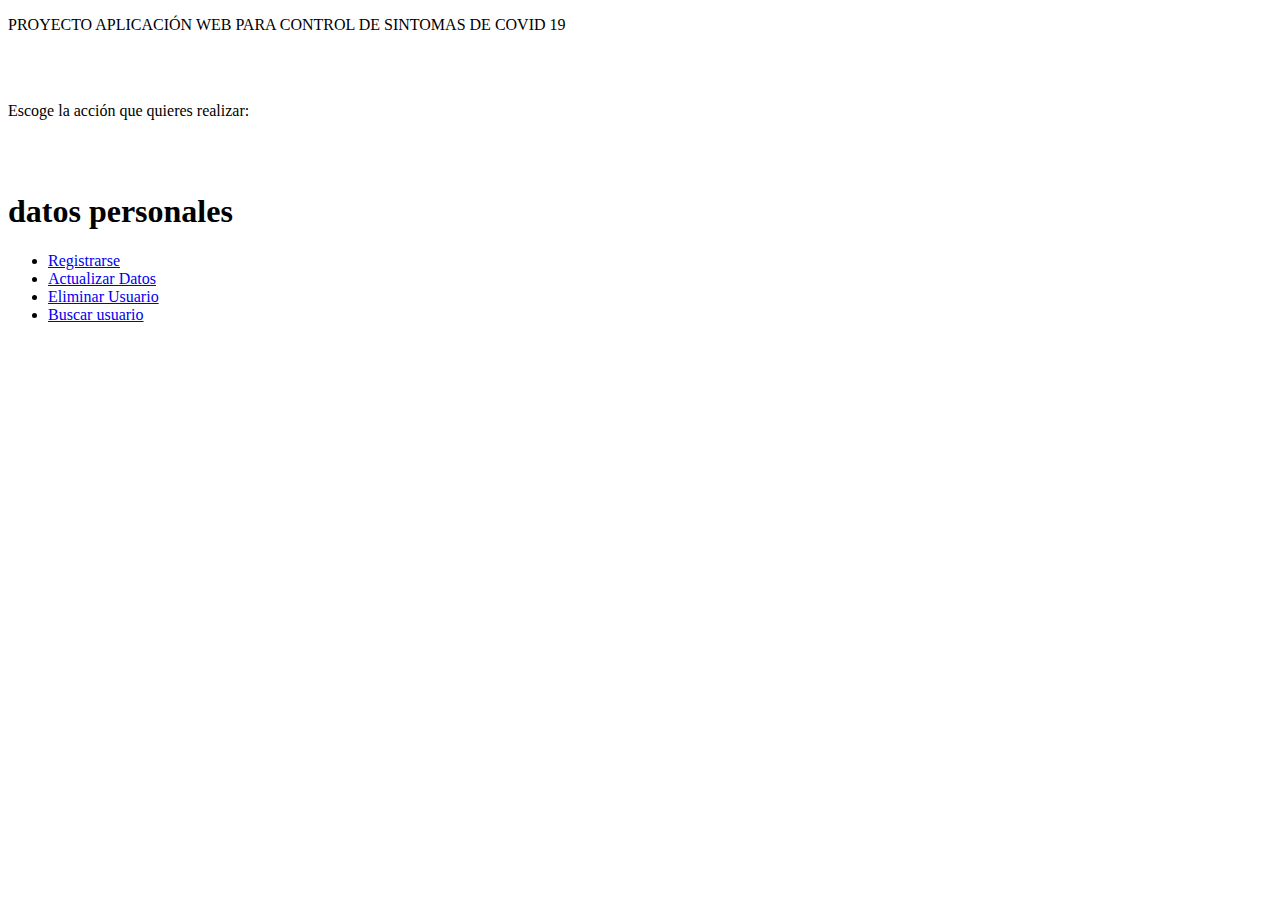
<file: SPRINT2/pagina principal.html>
<!DOCTYPE html>
<html lang="en">
<head>
    <meta charset="UTF-8">
    <meta http-equiv="X-UA-Compatible" content="IE=edge">
    <meta name="viewport" content="width=device-width, initial-scale=1.0">
    <title>Proyecto</title>
</head>
<body>
  <header>    
     <p>PROYECTO APLICACIÓN WEB PARA CONTROL DE SINTOMAS DE COVID 19 </p>
  </header>
  <br><br> 
    <p>Escoge la acción que quieres realizar:</p>
    <br><br>
  <nav>
     <h1> datos personales </h1>  

      <ul>
          <li><a href="Registrarse.html">Registrarse</a></li>
          <li><a href="Actualizar datos.html">Actualizar Datos</a></li>
          <li><a href="Eliminar mi información">Eliminar Usuario</a></li>
          <li><a href="Buscar usuario ">Buscar usuario</a></li>

      </ul>
  </nav>
  <main> 

  </main>
    
    
    


</body>
</html>
</file>
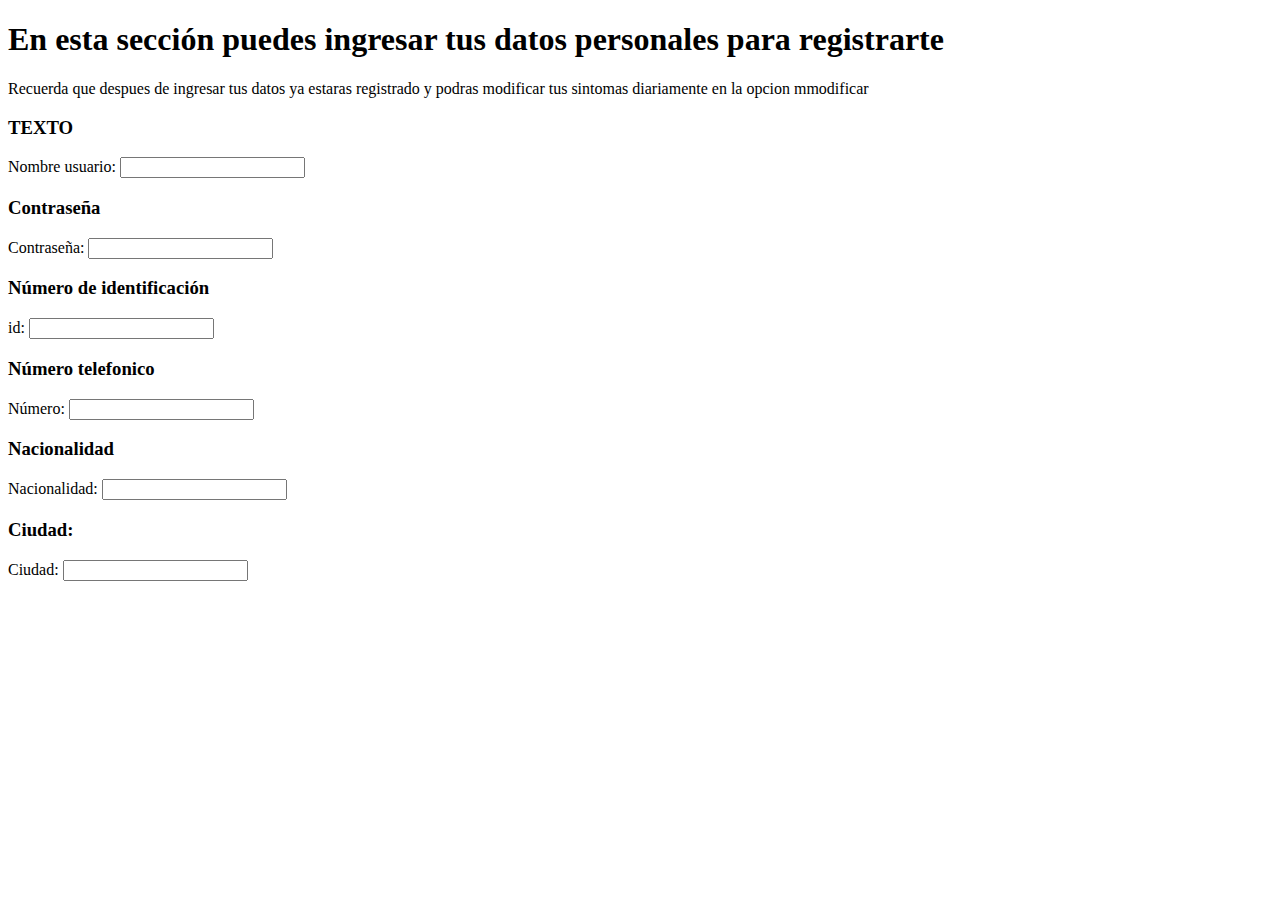
<file: SPRINT2/registrarse.html>
<!DOCTYPE html>
<html lang="en">
<head>
    <meta charset="UTF-8">
    <meta http-equiv="X-UA-Compatible" content="IE=edge">
    <meta name="viewport" content="width=device-width, initial-scale=1.0">
    <title>Document</title>
    <title>REGISTARSE</title>
</head>

<body>
    <header>
    <h1>En esta sección puedes ingresar tus datos personales para registrarte</h1>
    <p>Recuerda que despues de ingresar tus datos ya  estaras registrado y podras modificar tus sintomas diariamente en la opcion mmodificar </p>
    <header>   

    <form method="POST">
        <h3>TEXTO</h3>
        <label for="">Nombre usuario: </label>
        <input type="text" name="nombre" id="nombre" maxlength="80">
       
        <h3>Contraseña</h3>
        <label for="clave">Contraseña: </label>
        <input type="password" name="clave" id="clave" maxlength="10">
        
        <h3>Número de identificación</h3>
        <label for="">id: </label>
        <input type="number" name="id" id="id" maxlength="80">

        <h3>Número telefonico</h3>
        <label for=""> Número: </label>
        <input type="number" name="numero" id="numero" maxlength="15">
        
        <h3>Nacionalidad</h3>
        <label for=""> Nacionalidad: </label>
        <input type="text" name="nacionalidad" id="nacionalidad" maxlength="10">
        
        
        <h3>Ciudad:</h3>
        <label for="">Ciudad: </label>
        <input type="text" name="ciudad" id="ciudad" maxlength="80">


    </form>
</body>
</html>
</file>
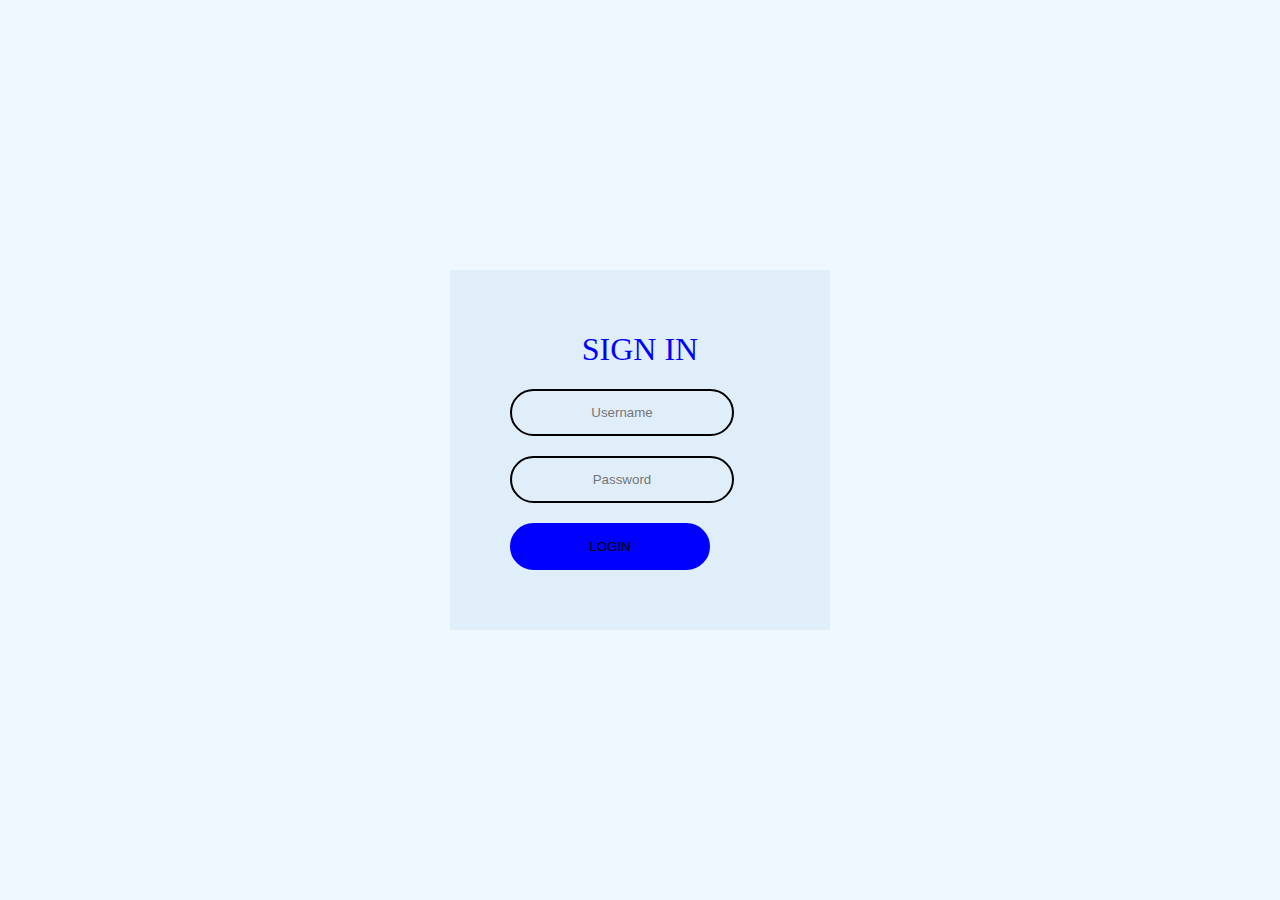
<file: SPRINT3/ENCUCOVID/HTML/login.html>
<!DOCTYPE html>
<html lang="en">
<head>
    <meta charset="UTF-8">
    <meta http-equiv="X-UA-Compatible" content="IE=edge">
    <meta name="viewport" content="width=device-width, initial-scale=1.0">
    <title>LOGIN ENCUCOVID</title>
    <link rel="stylesheet" href="../CSS/styles.css">
</head>
<body>

    <form action="index.html" class="form-box">   <!-- Aqui estarán los items del formulario--> 
        <h1 class="form-title"> Sign In </h1>
        <input type='text' placeholder="Username"> 
        <input type='password' placeholder="Password"> 
        <button type="submit">
            LOGIN
        </button>
    </form>
    
</body>
</html>
</file>
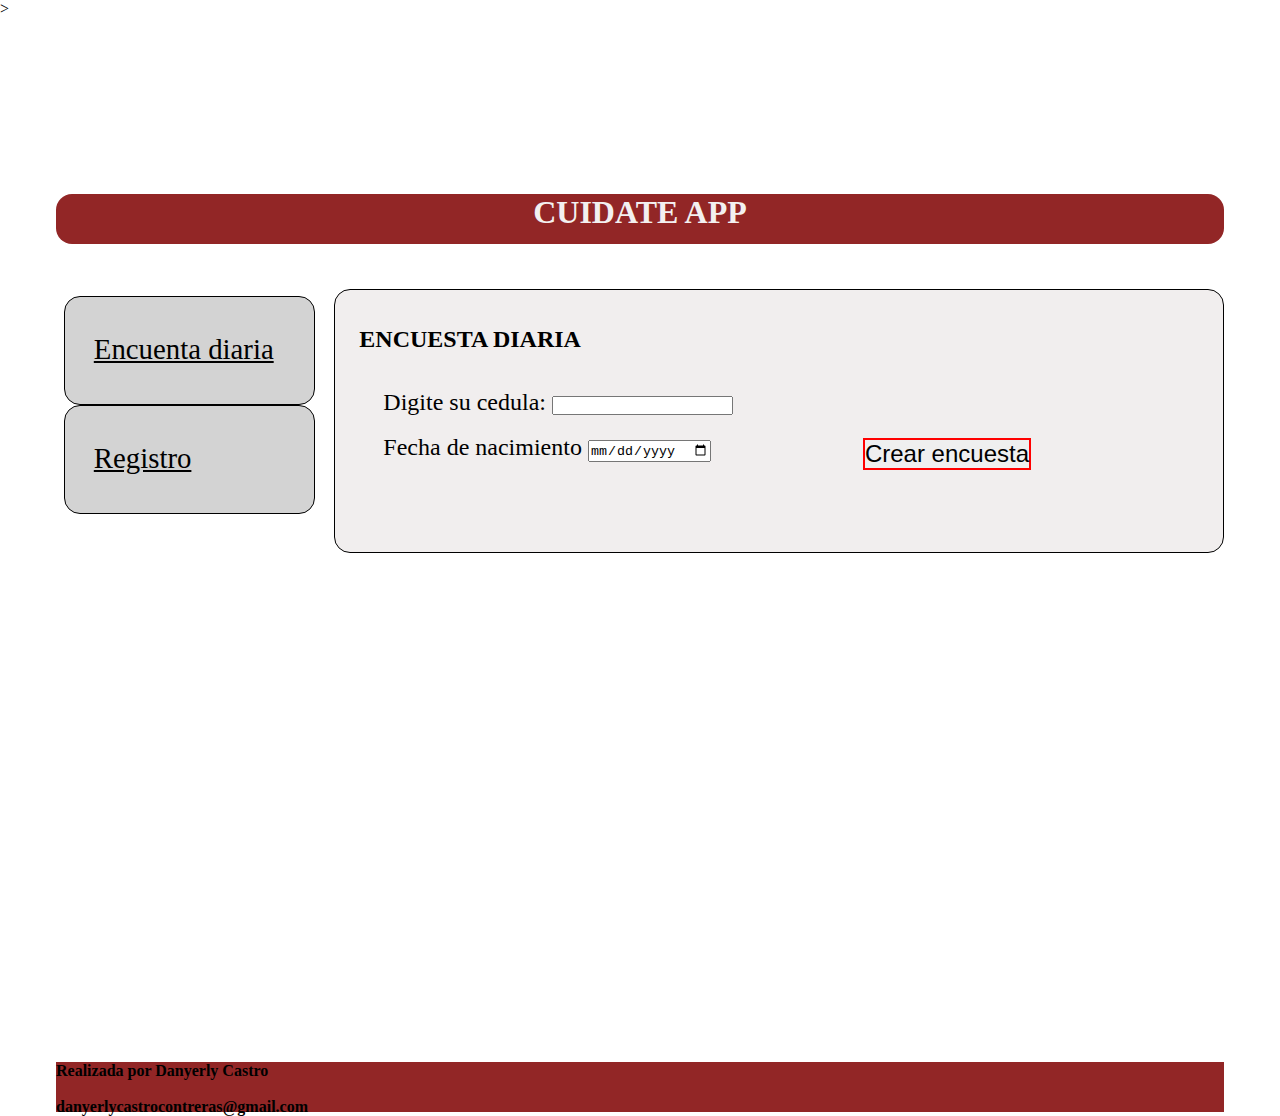
<file: SPRINT3/ENCUCOVID/HTML/MenuEncuestaDiaria.html>
<!DOCTyPE html>
<html lang="es">
    <head>
        <title>Cuidate</title>
        <meta charset="utf-8">
        <link rel="stylesheet" href="../CSS/stylesRegistro.css">

          

    </head>>
    <body>
        <div id="contenedor">
            <div id="header"> 
            <h1>CUIDATE APP</h1>
            </div>
            <div id= "nav"></div>
            <div id="contenido">
                <div id="section">
                <article class="articulo">
                    <br></br>
                    <a  href= "pencuesta.html"> Encuenta diaria </a>
                </article>     
                <article class="articulo">
                    <br></br>
                    <a href="pprincipal2entrega.html">Registro</a>
                </article>
                </div>
                <div id="aside">
                    <br></br>
                    <h2>ENCUESTA DIARIA</h2>
                    <br></br>
                    <label for=""> Digite su cedula: </label>
                    <input type="text" name="cedula" id="cedula" maxlength="80">
                    <br></br>
                    <form action="" method="">Fecha de nacimiento
                        <input type="date">
                    </form>
                    
                    <form>
                        <button name="boton1" id="boton1">Crear encuesta </button> 
                    </form>
                    
                </div>

            </div>

            <div id="footer">
                <h5>Realizada por Danyerly Castro
                    <br></br>
                    danyerlycastrocontreras@gmail.com

                </h5>
            </div>
        </div>
    </body>


</html>
</file>
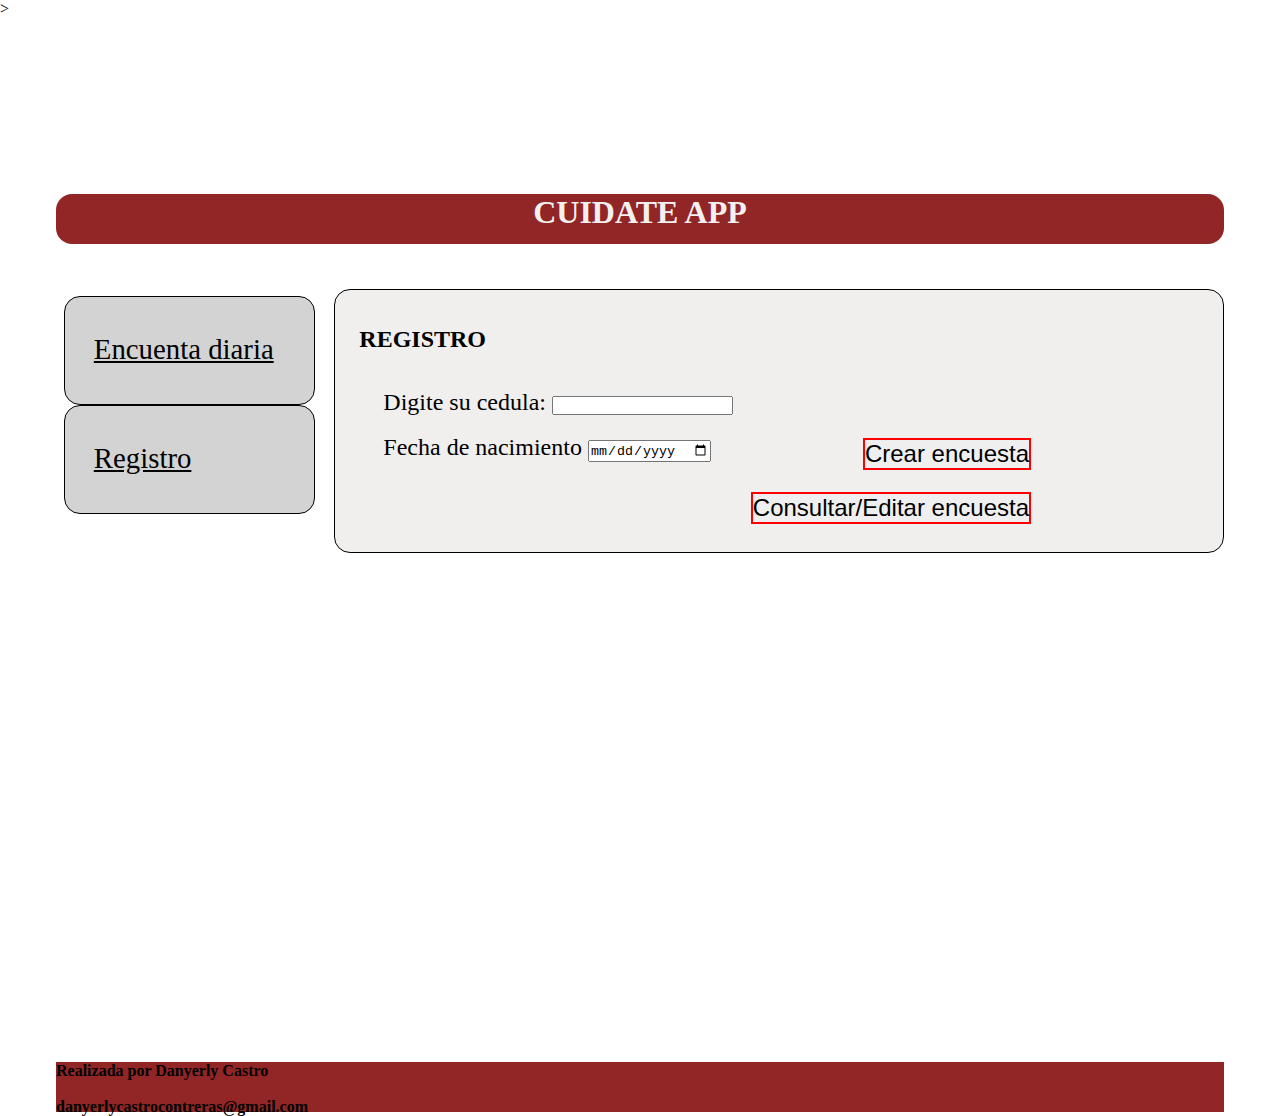
<file: SPRINT3/ENCUCOVID/HTML/menuRegistro.html>
<!DOCTyPE html>
<html lang="es">
    <head>
        <title>Cuidate</title>
        <meta charset="utf-8">
        <link rel="stylesheet" href="../CSS/stylesRegistro.css">

          

    </head>>
    <body>
        <div id="contenedor">
            <div id="header"> 
            <h1>CUIDATE APP</h1>
            </div>
            <div id= "nav"></div>
            <div id="contenido">
                <div id="section">
                <article class="articulo">
                    <br></br>
                    <a  href= "pencuesta.html"> Encuenta diaria </a>
                </article>     
                <article class="articulo">
                    <br></br>
                    <a href="pprincipal2entrega.html">Registro</a>
                </article>
                </div>
                <div id="aside">
                    <br></br>
                    <h2>REGISTRO</h2>
                    <br></br>
                    <label for=""> Digite su cedula: </label>
                    <input type="text" name="cedula" id="cedula" maxlength="80">
                    <br></br>
                    <form action="" method="">Fecha de nacimiento
                        <input type="date">
                    </form>
                    <form>
                        <button name="boton1" id="boton1">Crear encuesta </button> 
                        <br></br>
                        <button name="boton2" id="boton2">Consultar/Editar encuesta </button> 
                    </form>
                </div>

            </div>

            <div id="footer">
                <h5>Realizada por Danyerly Castro
                    <br></br>
                    danyerlycastrocontreras@gmail.com

                </h5>
            </div>
        </div>
    </body>


</html>
</file>
<file: SPRINT3/ENCUCOVID/CSS/styles.css>
body, html{
    height: 100%; /* tamaño del body y html*/
}

body{
    margin: 0;  /* Margenes afuera  del contenedor */
    padding: 0; /* Espacios dentro del contenedor  */
    background-color: aliceblue;  /* Color de fondo de pantalla*/
    display: flex;
    flex-direction: row;
    flex-wrap: wrap;
    justify-content: center;
    align-items: center;

}
.form-box{    /* se debe poner un punto para llamar las clases */
width: 300px;
padding: 40px;
background-color:rgb(224, 238, 250);
text-align: center;
}

.form-title{
color: #00f;
text-transform: uppercase;
font-weight: 500;
}

.form-box button[type="submit"],
.form-box input[type="text"],   /*Seleccion de los items a estilizar*/
.form-box input[type="password"]{
border: 0ch; /* Bordes de los items*/
background: none;
display: block; /* Genera un bloque para los items*/
margin: 20px;
padding: 14px 10px;  /*14alto 10ancho */
text-align: center;
border: 2px solid #000;
width: 200px;
outline: none;
border-radius: 24px;
transition: 0,25s;
}


.form-box input[type='text']:focus,
.form-box input[type='password']:focus{
width: 230px;
border-color:orangered;
}

.form-box button[type='submit']{
    border: 0px;
    background: blue;
    cursor: pointer;
    border: 2px solid blue;
}

.form-box button[type='submit']:hover{
    background: none;
}
</file>
<file: SPRINT3/ENCUCOVID/CSS/stylesRegistro.css>
*{
    margin: 0;
    padding: 0;
}
#contenedor{
    width: 1200px;
    height: 1000px;
    background-color: white;
    margin: 0.5em auto;
    padding: 00.5em;
} 

#header{
    height: 5%;
    background-color:  rgb(146, 38, 38);
    margin: 1em;
    border-radius: 1em;
    }

#nav{
    height: 2%;
}   
#contenido{
    height: 75%;
    margin: 1em;
    
}
#footer{
    height: 5%;
    background-color: rgb(146, 38, 38);
    margin: 1em;
    border-radius: 1 em;
}


#section{
    height: 95%;
    width: 30%;    
    border-radius: 1em;
    margin-left: 0.5em;
    float: left;
}

#aside{
    height: 35%;
    width: 76%;
    border: 1px solid black;
    background-color: rgb(241, 238, 238);
    border-radius: 1em;
    margin-left: 1em;
    margin-top: -45em;
    float: right;
    

}
.articulo{
    width: 71%;
    height: 15%;
    border: 1px solid black;
    background-color: lightgray;
    margin:1 em;
    border-radius: 1em;
    
    
}

h1 {
    text-align: center;
    margin: 5em;
    color:rgb(243, 240, 240);
    
}

h2{
    margin-left: 1em;

}

a{
     color: black;
     margin-left: 1em;
     font-size: 1.8em;
     
}

b{
    color: black;
    margin-left: 1em;
    font-size: 1.8em;
    
}
label{
    margin-left: 2em; 
    font-size: 1.5em;
}

form{
    margin-left: 2em;
    font-size: 1.5em;
}

h5{
    font-size: 1em;
}

button{
    float: right;
    margin-right: 8em; 
    margin-top: -1em;  
    border: 2px solid red;
    
    font-size: 1em;
    
}
</file>
